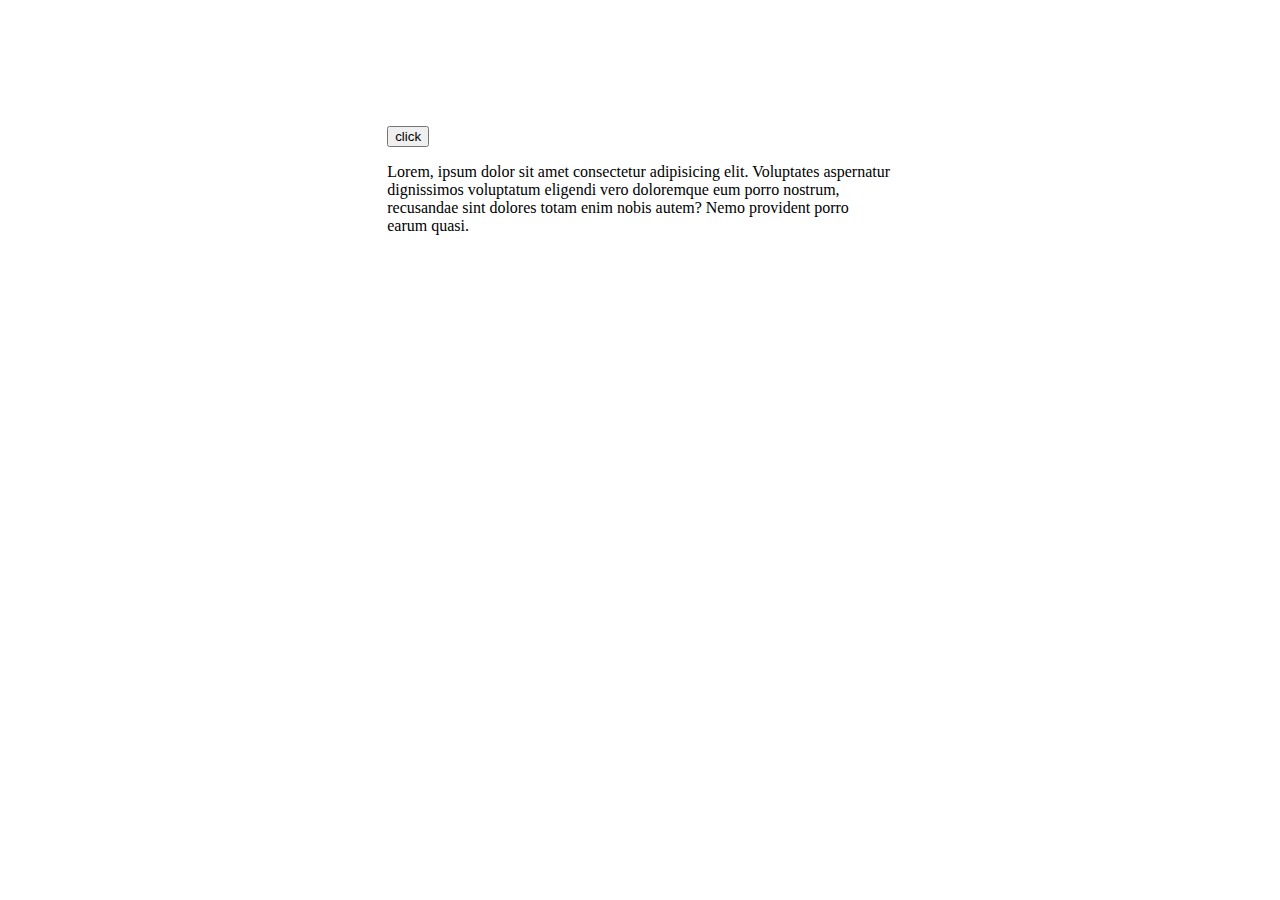
<file: task-01/index.html>
<!DOCTYPE html>
<html lang="en">
  <head>
    <meta name="description" content="tutorial" />
    <meta name="keywords" content="HTML, CSS" />
    <meta name="author" content="Mehmet" />
    <meta charset="UTF-8" />
    <meta http-equiv="X-UA-Compatible" content="IE=edge" />
    <meta name="viewport" content="width=device-width, initial-scale=1.0" />
    <link rel="stylesheet" href="style.css" />
    <script src="./main.js" defer></script>
    <title>Title-Site</title>
  </head>
  <body>
    <!-- Make page where user can click a button that changes
    font family,
    font size,
    and color of the paragraph text
     - https://github.com/edwardtanguay/livecoding-2022-03-28-tasks -->

    <main>
      <button>click</button>
      <p>
        Lorem, ipsum dolor sit amet consectetur adipisicing elit. Voluptates
        aspernatur dignissimos voluptatum eligendi vero doloremque eum porro
        nostrum, recusandae sint dolores totam enim nobis autem? Nemo provident
        porro earum quasi.
      </p>
    </main>
  </body>
</html>
</file>
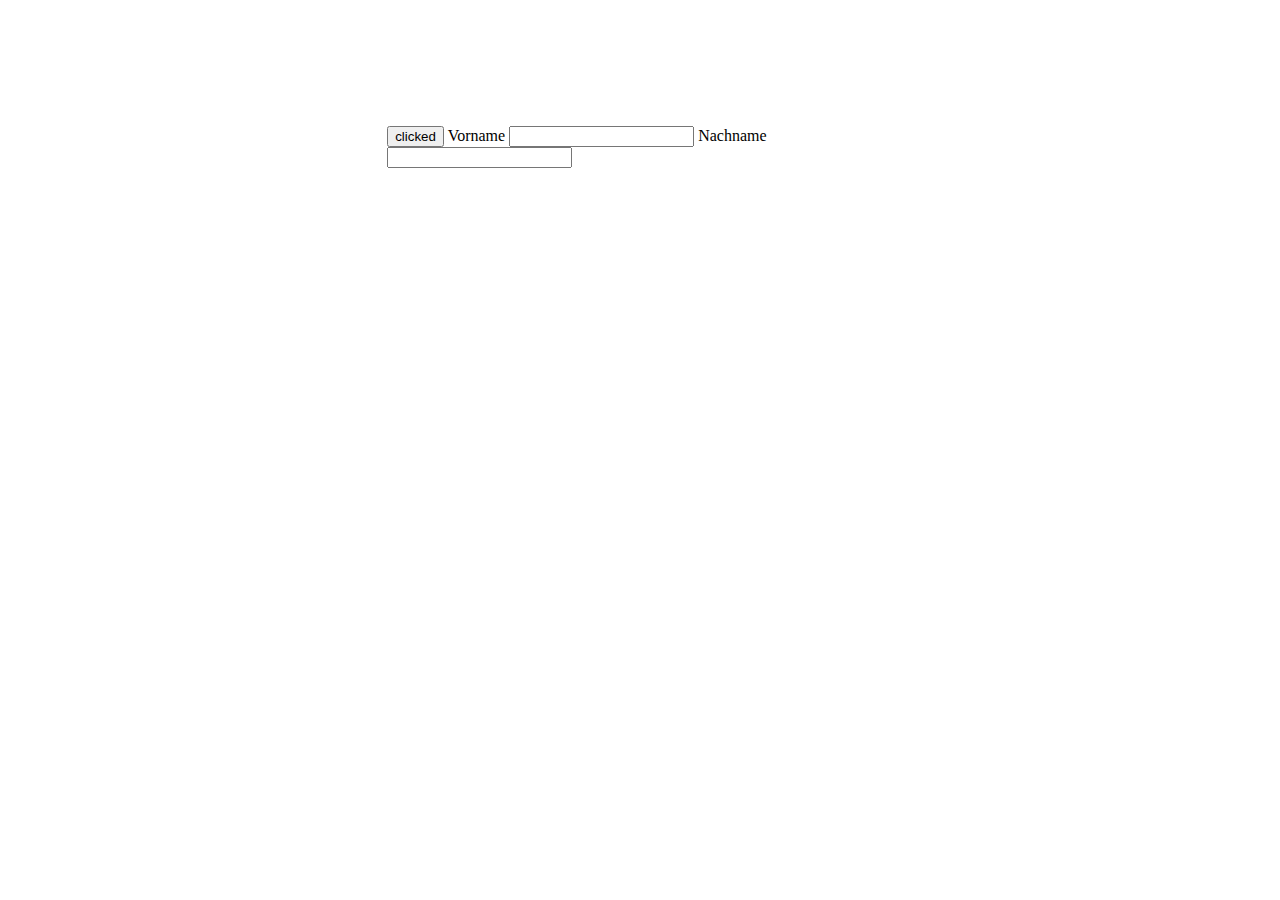
<file: task-02/index.html>
<!DOCTYPE html>
<html lang="en">
  <head>
    <meta name="description" content="tutorial" />
    <meta name="keywords" content="HTML, CSS" />
    <meta name="author" content="Mehmet" />
    <meta charset="UTF-8" />
    <meta http-equiv="X-UA-Compatible" content="IE=edge" />
    <meta name="viewport" content="width=device-width, initial-scale=1.0" />
    <link rel="stylesheet" href="style.css" />
    <script src="./main.js" defer></script>
    <title>Title-Site</title>
  </head>
  <body>
    <!-- Make a page with a form that
    has First Name and Last Name, when button is clicked,
    first and last name are displayed on page
    - https://github.com/edwardtanguay/livecoding-2022-03-28-tasks/blob/master/firstLastName.html -->
    <main>
      <form>
        <button>clicked</button>
        <label for="firstname">Vorname</label>
        <input type="text" id="fname" />
        <label for="lastname">Nachname</label>
        <input type="text" id="lname" />
        <p></p>
      </form>
    </main>
  </body>
</html>
</file>
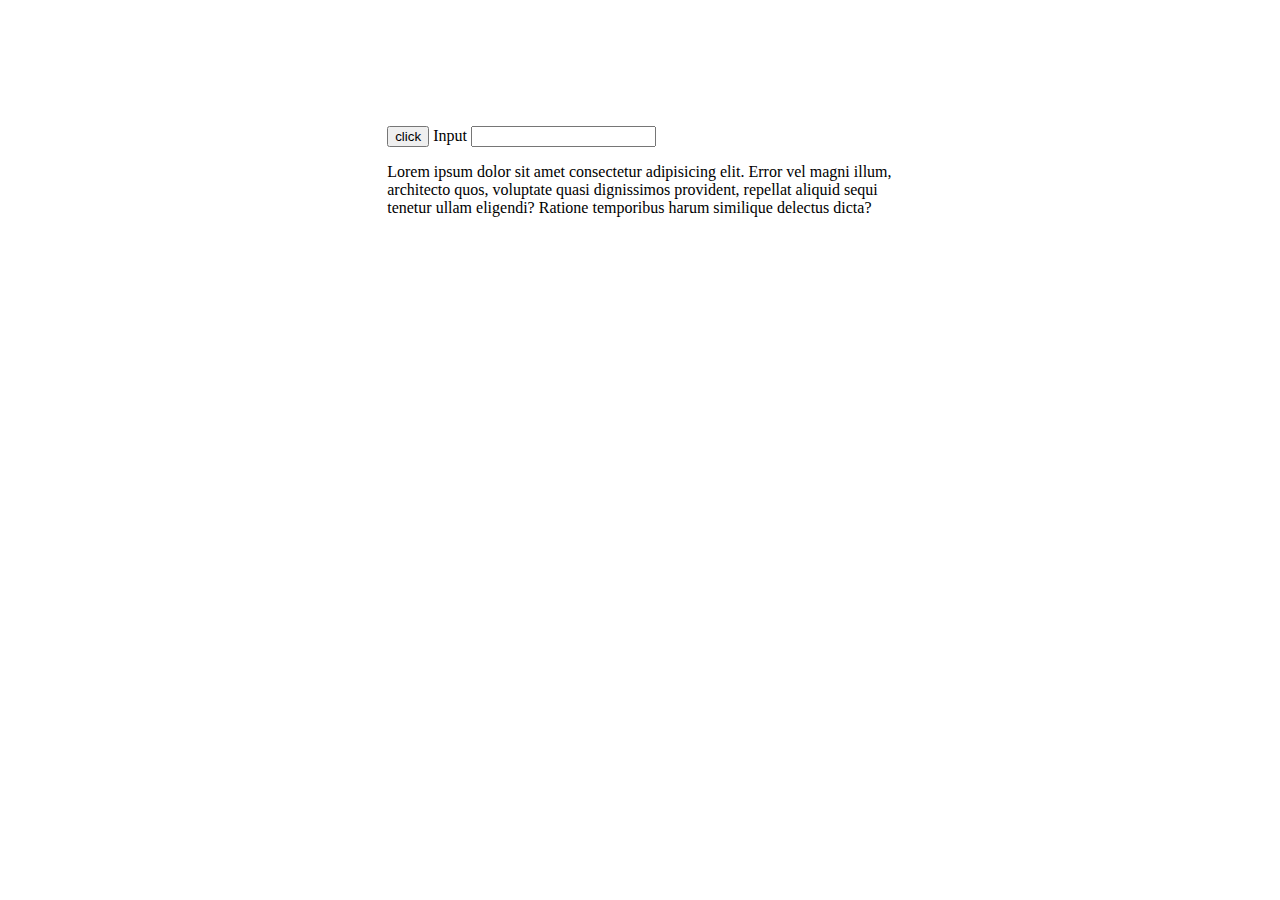
<file: task-03/index.html>
<!DOCTYPE html>
<html lang="en">
  <head>
    <meta name="description" content="tutorial" />
    <meta name="keywords" content="HTML, CSS" />
    <meta name="author" content="Mehmet" />
    <meta charset="UTF-8" />
    <meta http-equiv="X-UA-Compatible" content="IE=edge" />
    <meta name="viewport" content="width=device-width, initial-scale=1.0" />
    <link rel="stylesheet" href="style.css" />
    <script src="./main.js" defer></script>
    <title>Title-Site</title>
  </head>
  <body>
    <!-- Make a page where when user clicks in input field,
     it changes the background of a paragraph
     - https://github.com/edwardtanguay/livecoding-2022-03-28-tasks/blob/master/changeBackground.html -->
    <main>
      <form>
        <button>click</button>
        <label for="input">Input</label>
        <input type="text" id="input" />
        <p>
          Lorem ipsum dolor sit amet consectetur adipisicing elit. Error vel
          magni illum, architecto quos, voluptate quasi dignissimos provident,
          repellat aliquid sequi tenetur ullam eligendi? Ratione temporibus
          harum similique delectus dicta?
        </p>
      </form>
    </main>
  </body>
</html>
</file>
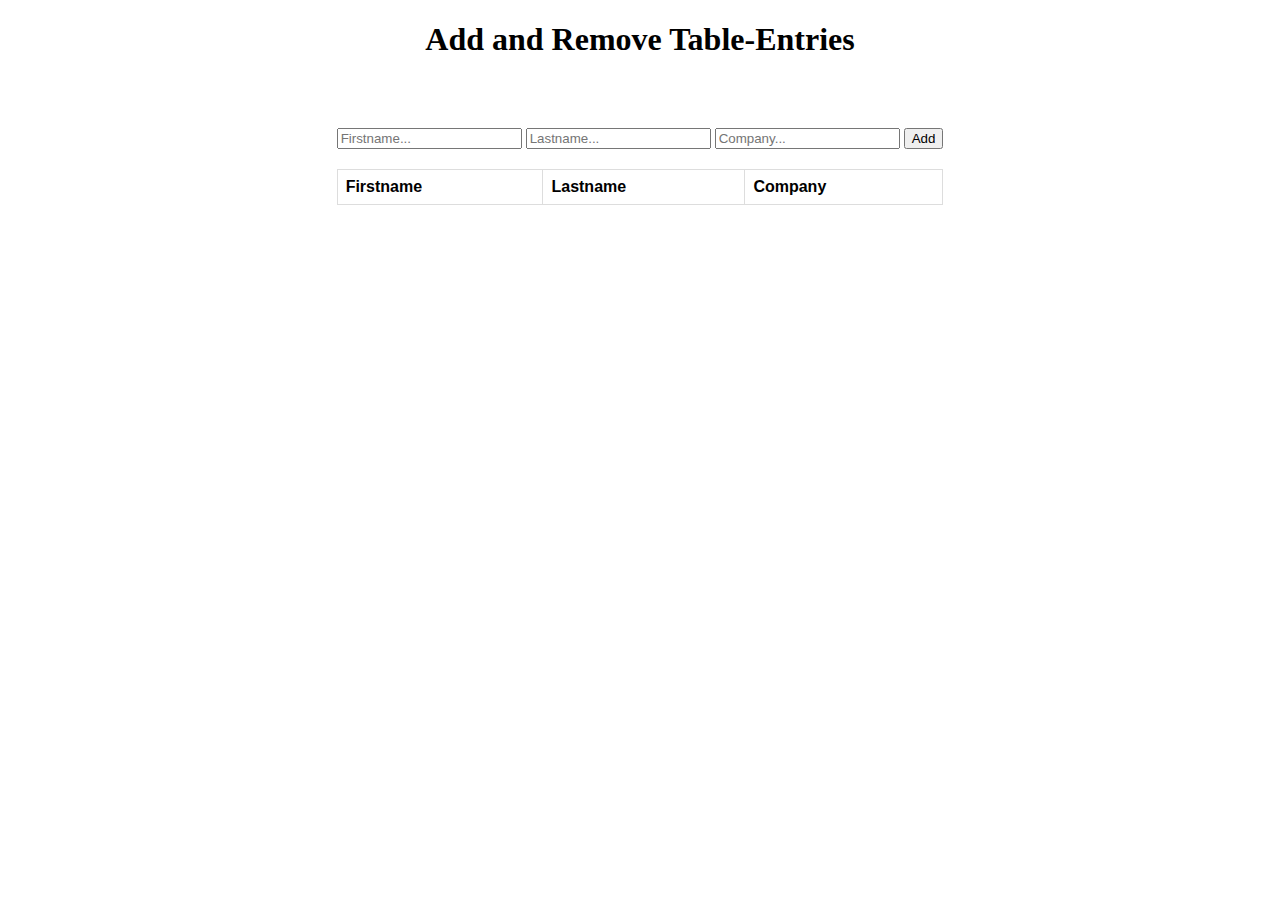
<file: task-05/index.html>
<!DOCTYPE html>
<html lang="en">
  <head>
    <meta name="description" content="tutorial" />
    <meta name="keywords" content="HTML, CSS" />
    <meta name="author" content="Mehmet" />
    <meta charset="UTF-8" />
    <meta http-equiv="X-UA-Compatible" content="IE=edge" />
    <meta name="viewport" content="width=device-width, initial-scale=1.0" />
    <link rel="stylesheet" href="style.css" />
    <script src="./main.js" defer></script>
    <title>Title-Site</title>
  </head>
  <body>
    <!-- Make a page with a button that adds a row to a table,
    each row has an edit button which allows you to change the value
    of each cell in the row - hint: insertRow, insertCell
    - https://github.com/edwardtanguay/livecoding-2022-03-28-tasks/blob/master/table.html -->
    <h1>Add and Remove Table-Entries</h1>

    <main>
      <div class="container">
        <input id="inputFirstName" type="text" placeholder="Firstname..." />
        <input id="inputLastName" type="text" placeholder="Lastname..." />
        <input id="inputCompany" type="text" placeholder="Company..." />
        <button>Add</button>
        <table>
          <tr>
            <th>Firstname</th>
            <th>Lastname</th>
            <th>Company</th>
          </tr>
        </table>
      </div>
    </main>
  </body>
</html>
</file>
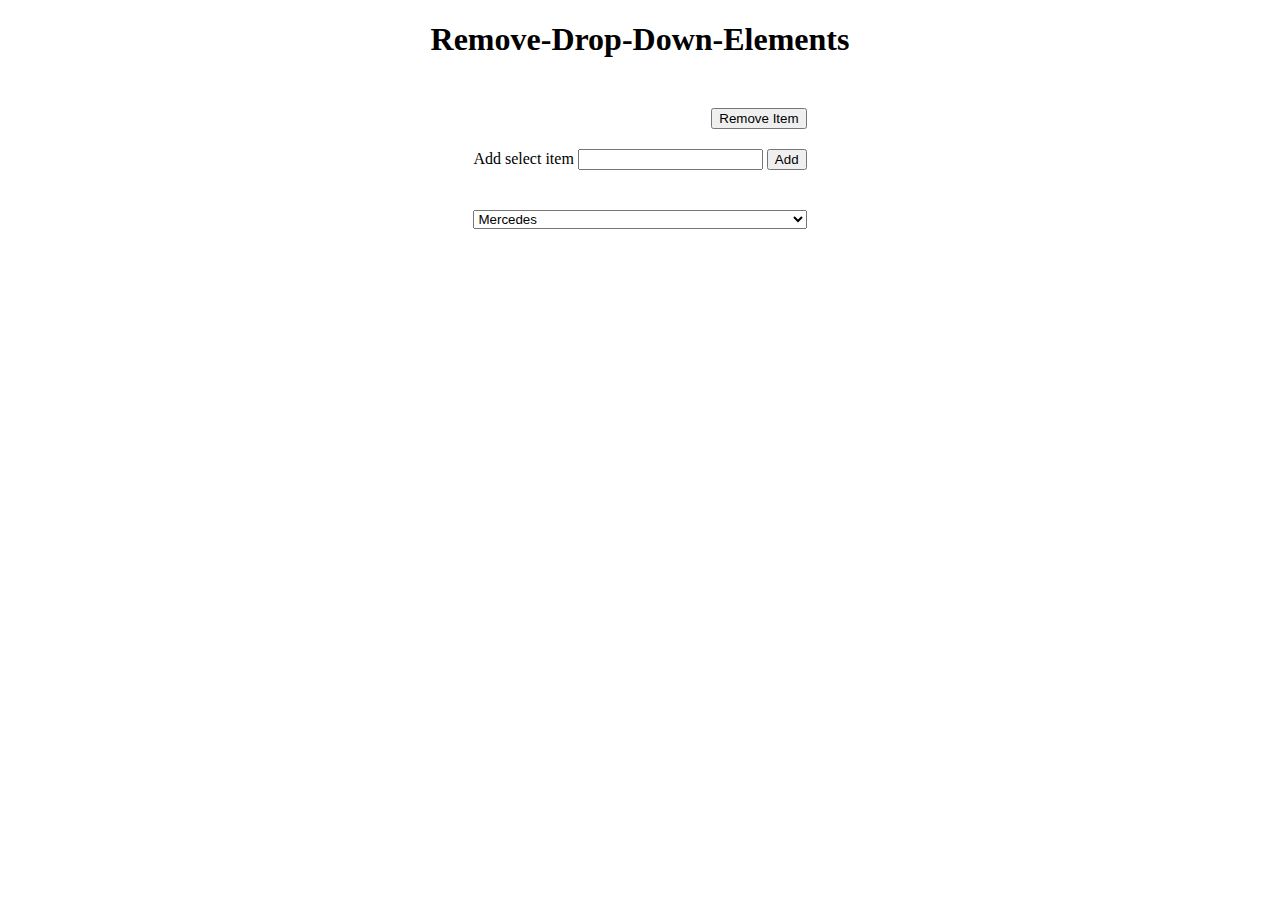
<file: task-06/index.html>
<!DOCTYPE html>
<html lang="en">
  <head>
    <meta name="description" content="tutorial" />
    <meta name="keywords" content="HTML, CSS" />
    <meta name="author" content="Mehmet" />
    <meta charset="UTF-8" />
    <meta http-equiv="X-UA-Compatible" content="IE=edge" />
    <meta name="viewport" content="width=device-width, initial-scale=1.0" />
    <link rel="stylesheet" href="style.css" />
    <script src="./main.js" defer></script>
    <title>Title-Site</title>
  </head>
  <body>
    <!-- Make a dropdown control with numerous entries,
    make a button which removes the currently selected entry
    - hint: x.remove(x.selectedIndex);
    - https://github.com/edwardtanguay/livecoding-2022-03-28-tasks/blob/master/dropdown.html -->
    <h1>Remove-Drop-Down-Elements</h1>
    <main>
      <div class="container">
        <div id="div">
          <button id="removeBtn">Remove Item</button>
        </div>
        <div id="div2">
          <label>Add select item</label>
          <input type="text" />
          <button id="add">Add</button>
        </div>
        <select name="cars" id="carDropDown">
          <option value="mercedes">Mercedes</option>
          <option value="volkswagen">Volkswagen</option>
          <option value="bmw">BMW</option>
          <option value="skoda">Skoda</option>
          <option value="audi">Audi</option>
          <option value="renault">Renault</option>
          <option value="opel">Opel</option>
        </select>
      </div>
    </main>
  </body>
</html>
</file>
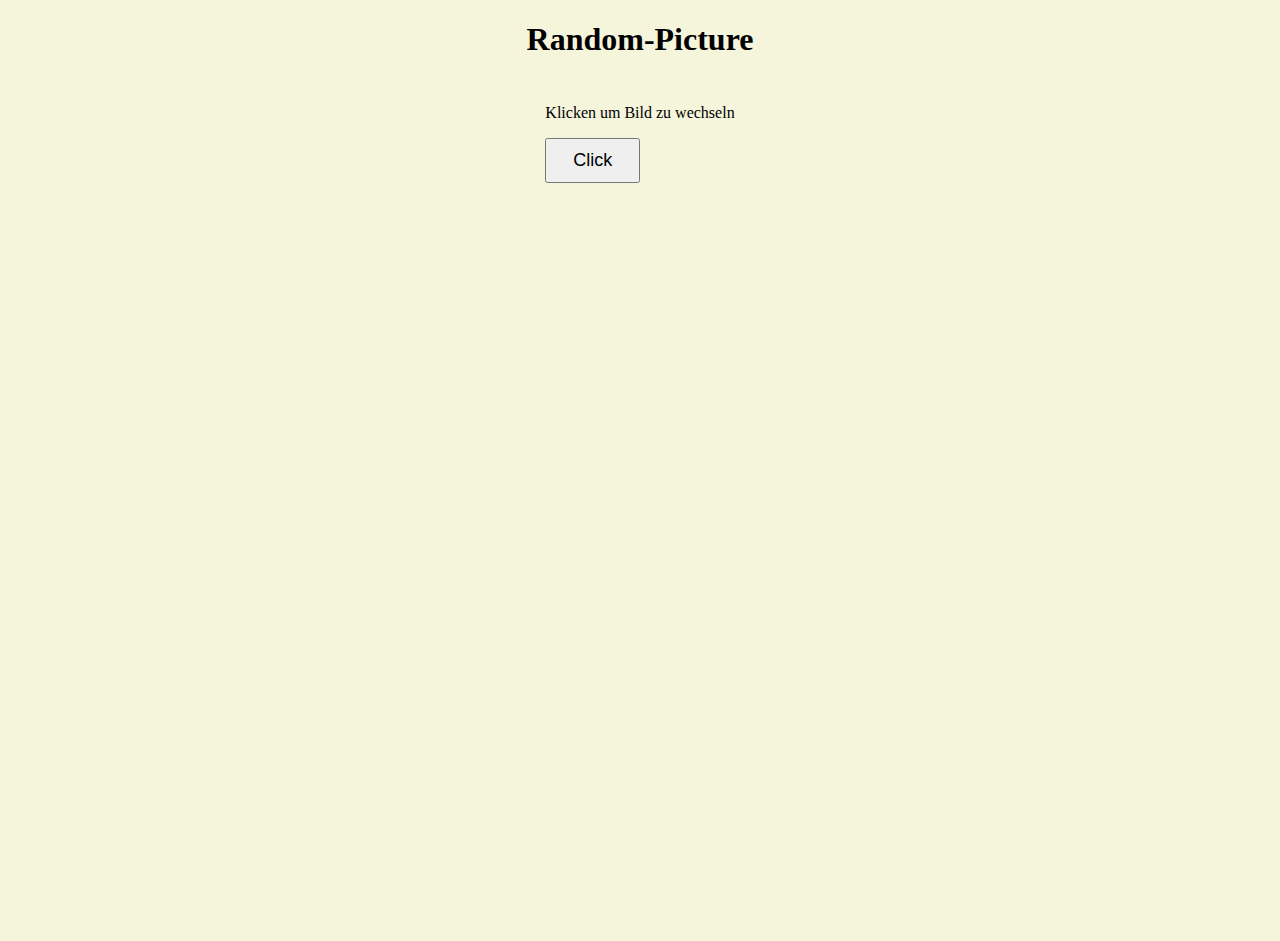
<file: task-07/index.html>
<!DOCTYPE html>
<html lang="en">
  <head>
    <meta name="description" content="tutorial" />
    <meta name="keywords" content="HTML, CSS" />
    <meta name="author" content="Mehmet" />
    <meta charset="UTF-8" />
    <meta http-equiv="X-UA-Compatible" content="IE=edge" />
    <meta name="viewport" content="width=device-width, initial-scale=1.0" />
    <link rel="stylesheet" href="style.css" />
    <script src="./main.js" defer></script>
    <title>Title-Site</title>
  </head>
  <body>
    <!-- Create a page that has a button which displays a random photo
    - https://github.com/edwardtanguay/livecoding-2022-03-28-tasks/blob/master/randomPhoto/index.html -->
    <header>
      <h1>Random-Picture</h1>
    </header>
    <main>
      <div>
        <p>Klicken um Bild zu wechseln</p>
        <button>Click</button>
      </div>
      <div class="image"></div>
    </main>
  </body>
</html>
</file>
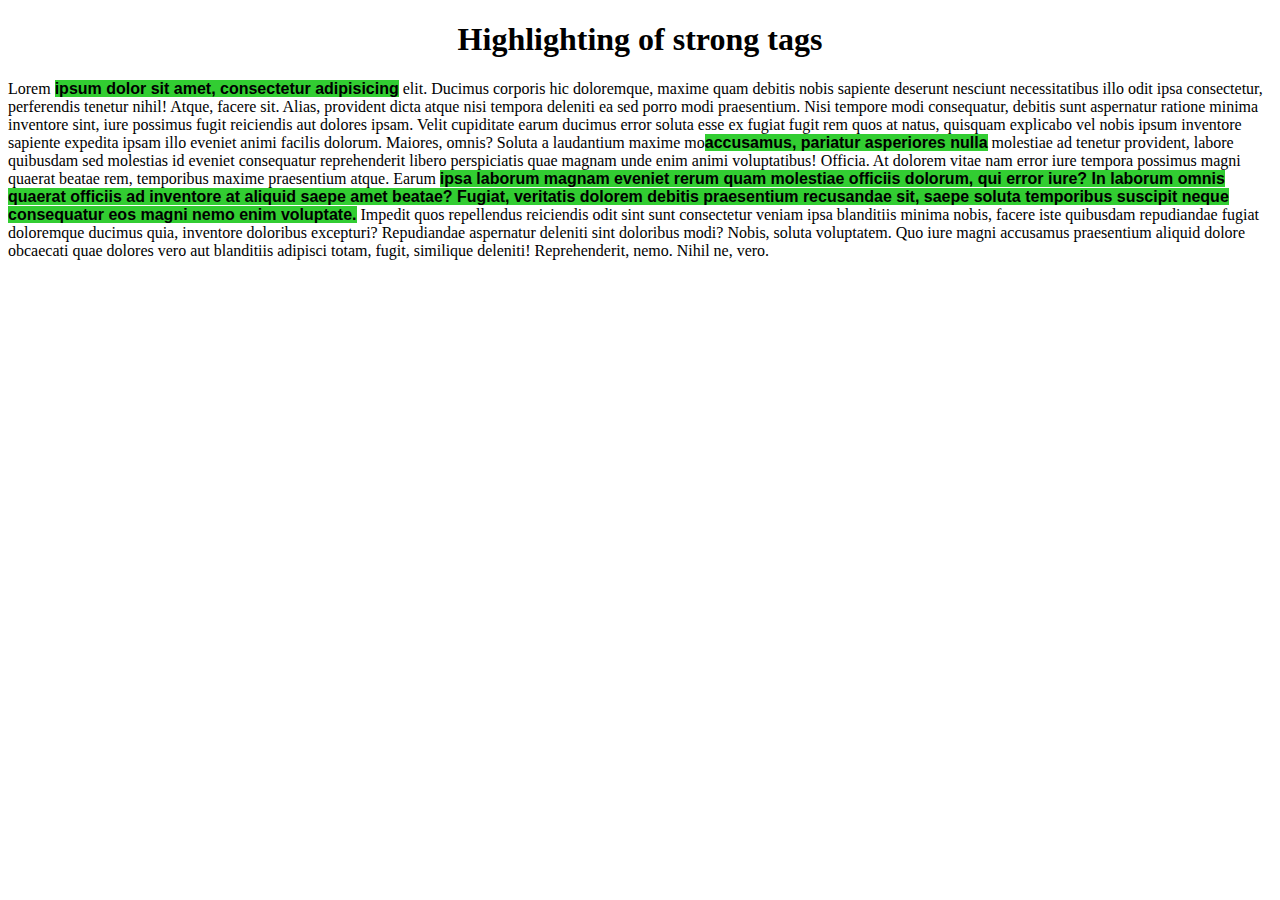
<file: task-08/index.html>
<!DOCTYPE html>
<html lang="en">
  <head>
    <meta name="description" content="tutorial" />
    <meta name="keywords" content="HTML, CSS" />
    <meta name="author" content="Mehmet" />
    <meta charset="UTF-8" />
    <meta http-equiv="X-UA-Compatible" content="IE=edge" />
    <meta name="viewport" content="width=device-width, initial-scale=1.0" />
    <link rel="stylesheet" href="style.css" />
    <script src="./main.js" defer></script>
    <title>Title-Site</title>
  </head>
  <body>
    <!-- Create a page that has a button that toggles the highlighting
     of strong tags on the page -->
    <h1>Highlighting of strong tags</h1>
    <main>
      Lorem <strong> ipsum dolor sit amet, consectetur adipisicing</strong> elit. Ducimus corporis
      hic doloremque, maxime quam debitis nobis sapiente deserunt nesciunt
      necessitatibus illo odit ipsa consectetur, perferendis tenetur nihil!
      Atque, facere sit. Alias, provident dicta atque nisi tempora deleniti ea
      sed porro modi praesentium. Nisi tempore modi consequatur, debitis sunt
      aspernatur ratione minima inventore sint, iure possimus fugit reiciendis
      aut dolores ipsam. Velit cupiditate earum ducimus error soluta esse ex
      fugiat fugit rem quos at natus, quisquam explicabo vel nobis ipsum
      inventore sapiente expedita ipsam illo eveniet animi facilis dolorum.
      Maiores, omnis? Soluta a laudantium maxime mo<strong>accusamus, pariatur
      asperiores nulla</strong>  molestiae ad tenetur provident, labore quibusdam sed
      molestias id eveniet consequatur reprehenderit libero perspiciatis quae
      magnam unde enim animi voluptatibus! Officia. At dolorem vitae nam error
      iure tempora possimus magni quaerat beatae rem, temporibus maxime
      praesentium atque. Earum <strong> ipsa laborum magnam eveniet rerum quam
      molestiae officiis dolorum, qui error iure? In laborum omnis quaerat
      officiis ad inventore at aliquid saepe amet beatae? Fugiat, veritatis
      dolorem debitis praesentium recusandae sit, saepe soluta temporibus
      suscipit neque consequatur eos magni nemo enim voluptate.</strong> Impedit quos
      repellendus reiciendis odit sint sunt consectetur veniam ipsa blanditiis
      minima nobis, facere iste quibusdam repudiandae fugiat doloremque ducimus
      quia, inventore doloribus excepturi? Repudiandae aspernatur deleniti sint
      doloribus modi? Nobis, soluta voluptatem. Quo iure magni accusamus
      praesentium aliquid dolore obcaecati quae dolores vero aut blanditiis
      adipisci totam, fugit, similique deleniti! Reprehenderit, nemo. Nihil
      ne, vero.
  </body>
</html>
</file>
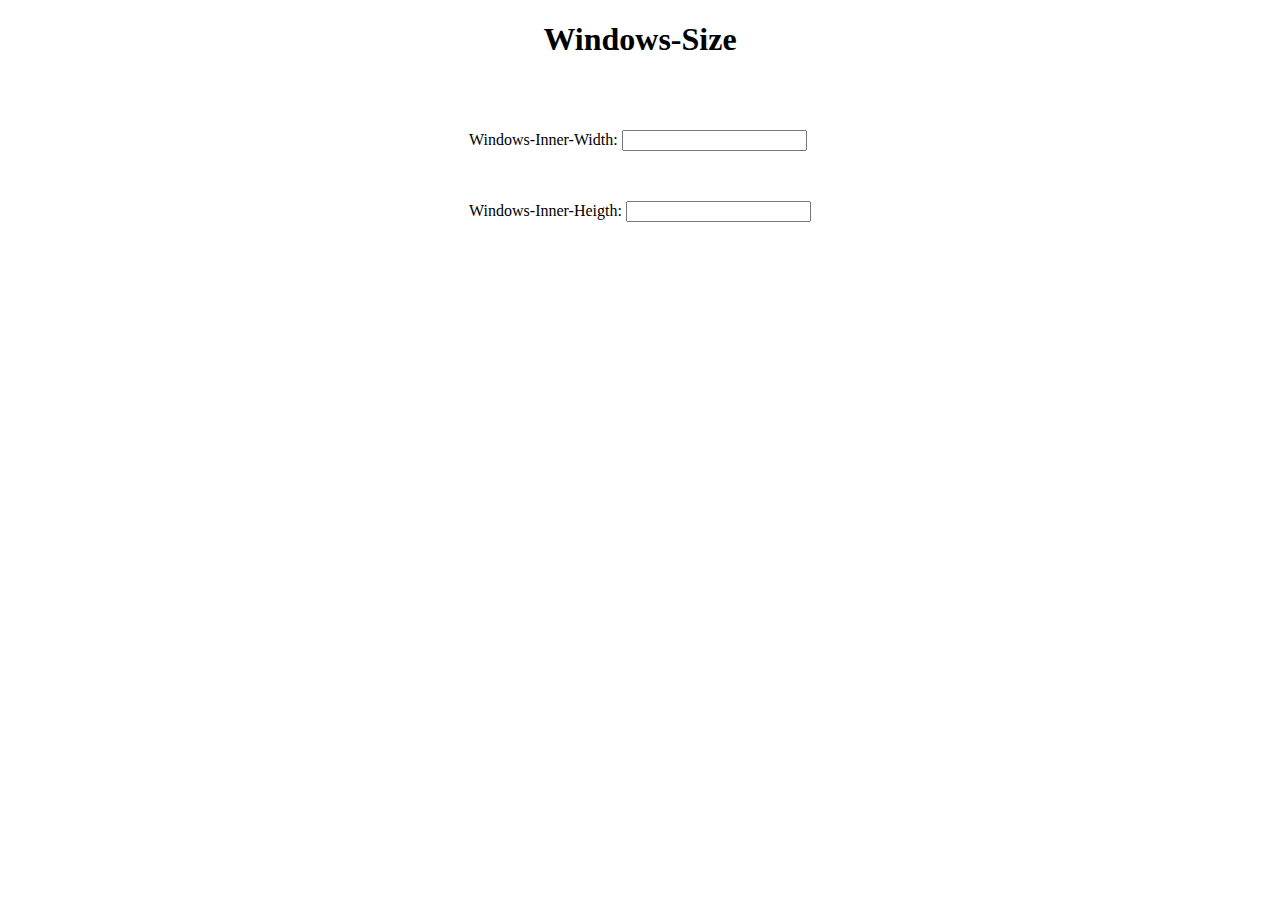
<file: task-09/index.html>
<!DOCTYPE html>
<html lang="en">
  <head>
    <meta name="description" content="tutorial" />
    <meta name="keywords" content="HTML, CSS" />
    <meta name="author" content="Mehmet" />
    <meta charset="UTF-8" />
    <meta http-equiv="X-UA-Compatible" content="IE=edge" />
    <meta name="viewport" content="width=device-width, initial-scale=1.0" />
    <link rel="stylesheet" href="style.css" />
    <script src="./main.js" defer></script>
    <title>Title-Site</title>
  </head>
  <body>
    <!-- Create a page that shows the current width and height of the window as it is
    resized - hint: let w = document.documentElement.clientWidth; let h =
    document.documentElement.clientHeight; -->
    <h1>Windows-Size</h1>
    <main>
      <div class="container">
        <div class="box">
          <label for="windows.innerWidth">Windows-Inner-Width: </label>
          <input type="number" id="innerWidth" />
        </div>
        <div>
          <label for="windows.innerHeigth">Windows-Inner-Heigth: </label>
          <input type="number" id="innerHeigth" />
        </div>
      </div>
    </main>
  </body>
</html>
</file>
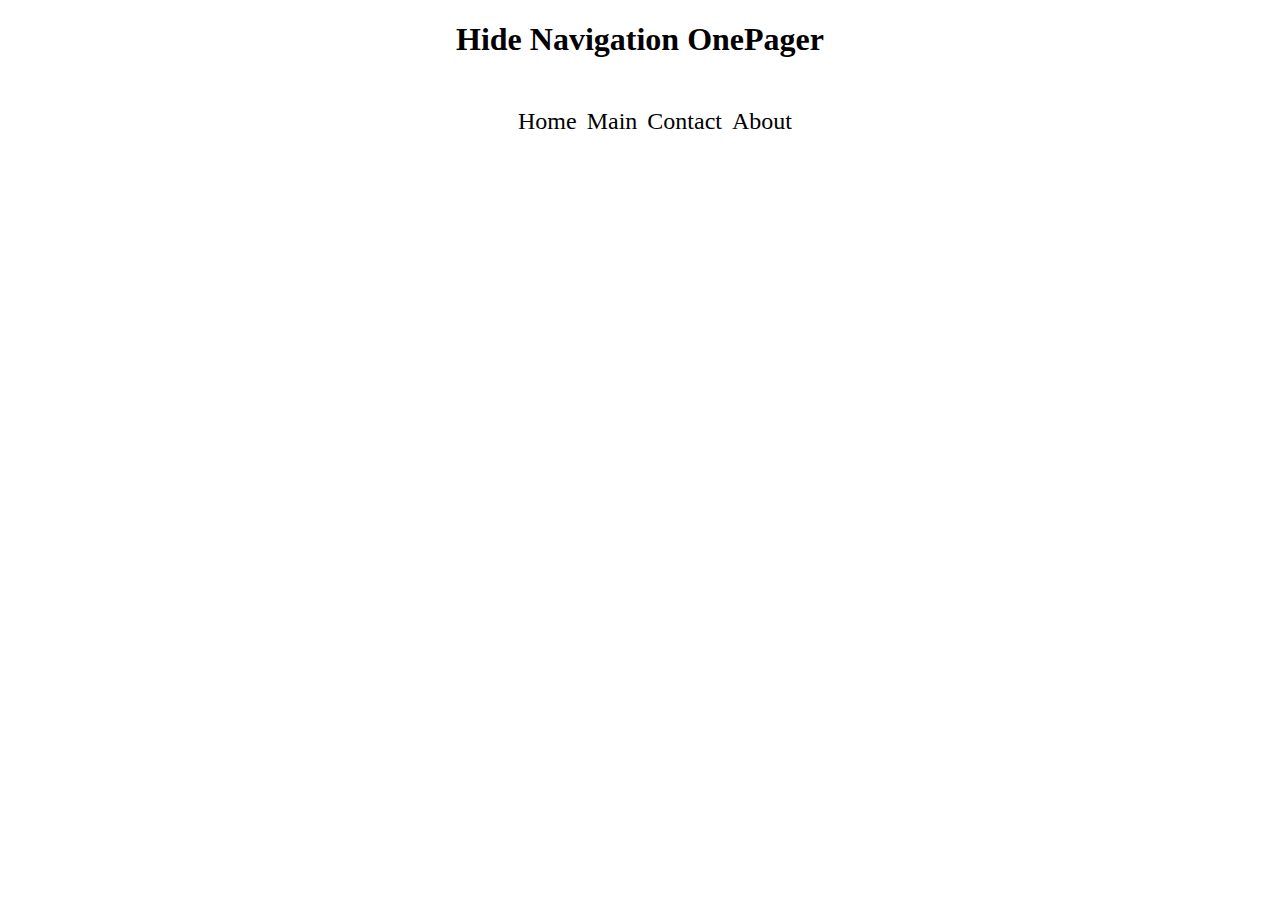
<file: task-10/index.html>
<!DOCTYPE html>
<html lang="en">
  <head>
    <meta name="description" content="tutorial" />
    <meta name="keywords" content="HTML, CSS" />
    <meta name="author" content="Mehmet" />
    <meta charset="UTF-8" />
    <meta http-equiv="X-UA-Compatible" content="IE=edge" />
    <meta name="viewport" content="width=device-width, initial-scale=1.0" />
    <link rel="stylesheet" href="style.css" />
    <script src="./main.js" defer></script>
    <title>Title-Site</title>
  </head>
  <body>
    <!-- Make a JS/DOM single-page-application 
    site which has a navigation menu at the top
    with the names of pages, and each time you click a page name,
    it shows the appropriate page
    - https://github.com/edwardtanguay/livecoding-2022-03-28-tasks/blob/master/spa/index.html -->

    <header><h1>Hide Navigation OnePager</h1></header>
    <nav>
      <ul>
        <li id="navHome">Home</li>
        <li id="navMain">Main</li>
        <li id="navContact">Contact</li>
        <li id="navAbout">About</li>
      </ul>
    </nav>
    <main>
      <section class="section home">
        <h2>Home</h2>
        <p>
          Lorem ipsum dolor sit, amet consectetur adipisicing elit. Facilis,
          perferendis ab qui consequatur velit ut sint incidunt quibusdam nisi,
          sapiente rerum neque placeat iure suscipit! Numquam iusto vitae
          repudiandae porro?Lorem ipsum dolor sit amet consectetur, adipisicing
          elit. Cumque minus sint similique dolorem tempore laudantium, unde
          repellendus! Excepturi dicta dolorum veniam magnam, sed error tempora
          delectus facilis hic vero consequatur?
        </p>
      </section>
      <section class="section main">
        <h2>Main</h2>
        <p>
          Lorem ipsum dolor sit, amet consectetur adipisicing elit. Facilis,
          perferendis ab qui consequatur velit ut sint incidunt quibusdam nisi,
          sapiente rerum neque placeat iure suscipit! Numquam iusto vitae
          repudiandae porro?Lorem ipsum dolor sit amet consectetur adipisicing
          elit. Voluptatibus culpa eaque optio, sequi maiores voluptatem ea
          fugiat quisquam! Quia laboriosam neque atque consequuntur repellat
          maiores delectus a eaque quae ullam!
        </p>
      </section>
      <section class="section contact">
        <h2>Contact</h2>
        <p>
          Lorem ipsum dolor sit, amet consectetur adipisicing elit. Facilis,
          perferendis ab qui consequatur velit ut sint incidunt quibusdam nisi,
          sapiente rerum neque placeat iure suscipit! Numquam iusto vitae
          repudiandae porro?Lorem ipsum dolor sit amet consectetur adipisicing
          elit. Totam expedita ullam fugit non ratione neque, in nesciunt
          laudantium, quidem, ex perferendis facilis. Sapiente culpa soluta at
          quas asperiores reiciendis dolorum.
        </p>
      </section>
      <section class="section about">
        <h2>About</h2>
        <p>
          Lorem ipsum dolor sit, amet consectetur adipisicing elit. Facilis,
          perferendis ab qui consequatur velit ut sint incidunt quibusdam nisi,
          sapiente rerum neque placeat iure suscipit! Numquam iusto vitae
          repudiandae porro?Lorem, ipsum dolor sit amet consectetur adipisicing
          elit. Dolorem quae alias rerum consectetur dolorum! A expedita hic
          fuga quod dolorem! Voluptatibus illo temporibus, distinctio culpa sunt
          ipsam dolorem vel iure?
        </p>
      </section>
    </main>
  </body>
</html>
</file>
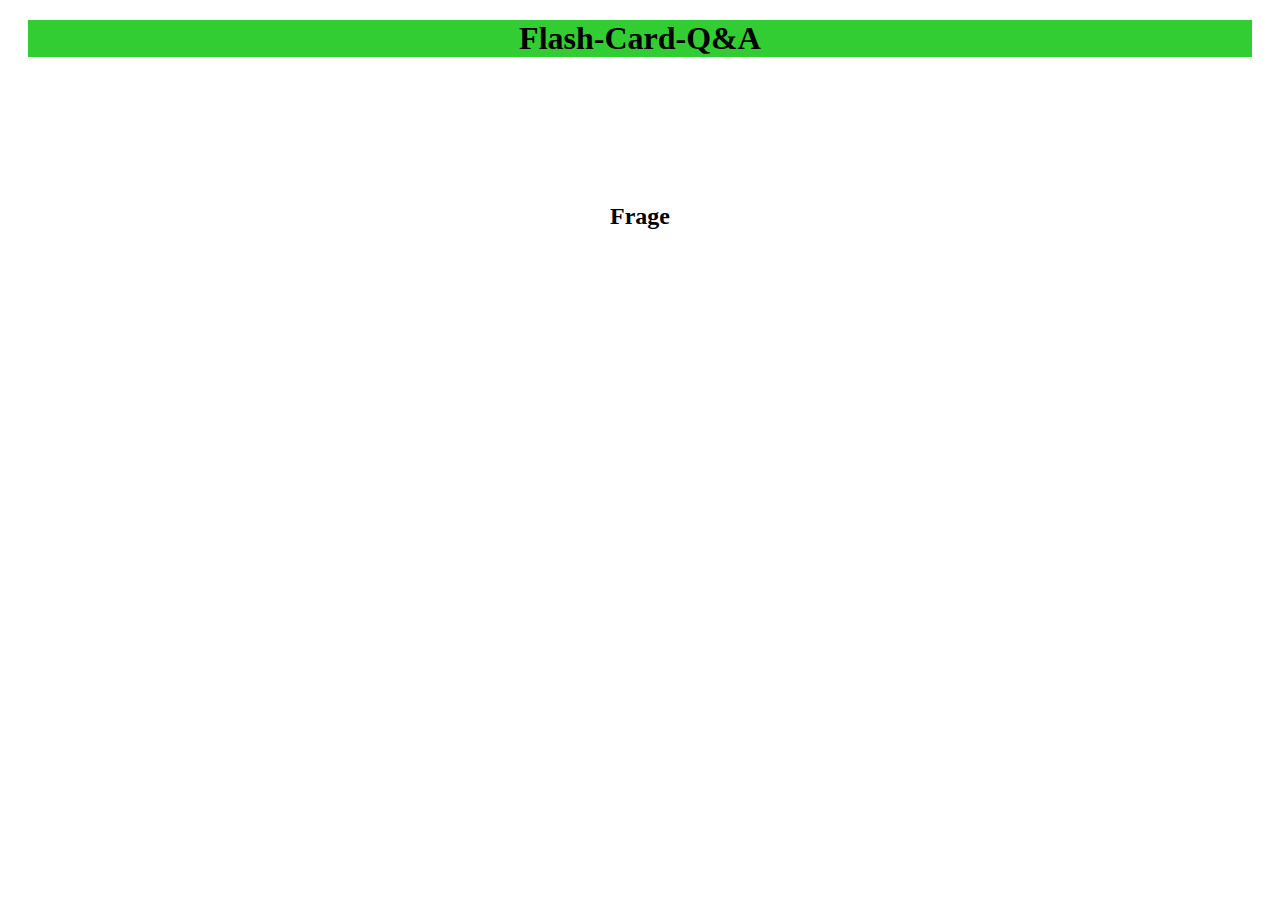
<file: task-11/index.html>
<!DOCTYPE html>
<html lang="en">
  <head>
    <meta name="description" content="tutorial" />
    <meta name="keywords" content="HTML, CSS" />
    <meta name="author" content="Mehmet" />
    <meta charset="UTF-8" />
    <meta http-equiv="X-UA-Compatible" content="IE=edge" />
    <meta name="viewport" content="width=device-width, initial-scale=1.0" />
    <link rel="stylesheet" href="style.css" />
    <script src="./main.js" defer></script>
    <title>Flash-Card-Q&A</title>
  </head>
  <body>
    <header><h1>Flash-Card-Q&A</h1></header>
    <main>
      <div class="questionBox">
       
      </div>
    </main>
  </body>
</html>
</file>
<file: task-01/style.css>
main {
  margin-left: auto;
  margin-right: auto;
  margin-top: 10%;
  width: 40%;
}
</file>
<file: task-02/style.css>
main {
  margin-left: auto;
  margin-right: auto;
  margin-top: 10%;
  width: 40%;
}
</file>
<file: task-03/style.css>
main {
  margin-left: auto;
  margin-right: auto;
  margin-top: 10%;
  width: 40%;
}
</file>
<file: task-05/style.css>
h1 {
  text-align: center;
}

main {
  margin-top: 70px;
  display: flex;
  justify-content: center;
}

table {
  margin-top: 20px;
  font-family: arial, sans-serif;
  border-collapse: collapse;
  width: 100%;
}

td,
th {
  border: 1px solid #dddddd;
  text-align: left;
  padding: 8px;
}

tr:nth-child(even) {
  background-color: #dddddd;
}

.tdText {
  border: none;
  font-size: 16px;
}
</file>
<file: task-06/style.css>
h1 {
  text-align: center;
}

main {
  margin-top: 50px;
  display: flex;
  justify-content: center;
}

.container {
  display: flex;
  flex-direction: column;
}

#div {
  align-self: flex-end;
}

#div2 {
  margin-bottom: 20px;
}
button {
  margin-bottom: 20px;
}

#carDropDown {
  width: 100%;
}
</file>
<file: task-07/style.css>
h1 {
  text-align: center;
}

body {
  background-color: beige;
}

main {
  margin-top: 30px;
  display: flex;

  flex-direction: column;
}
main div {
  align-self: center;
}

button {
  width: 50%;
  align-self: center;
  font-size: large;
  font-weight: 400;
  padding: 10px 20px;
}

.image {
  margin-top: 30px;
  width: 80%;
  min-height: 80vh;
}
</file>
<file: task-08/style.css>
h1 {
  text-align: center;
}
</file>
<file: task-09/style.css>
h1 {
  text-align: center;
}

main {
  display: flex;
  justify-content: center;
}

.container {
  display: flex;
  flex-direction: column;
}

.box {
  margin-bottom: 50px;
  margin-top: 50px;
}
</file>
<file: task-10/style.css>
h1 {
  text-align: center;
}

nav ul {
  display: flex;
  justify-content: center;
  margin-top: 50px;
}

nav ul li {
  list-style: none;
  margin-right: 10px;
  font-size: x-large;
  cursor: pointer;
}

main {
  display: flex;
  flex-direction: column;

  max-width: 700px;
  margin-left: 50px;
  margin-top: 50px;
}

.section {
  background-color: rgb(59, 59, 59);
  color: azure;
  padding: 0 20px;
}
</file>
<file: task-11/style.css>
header h1 {
  text-align: center;
  margin: 20px 20px;
  background-color: limegreen;
}

main {
  display: flex;
  justify-content: center;
  margin-top: 10%;
  flex-direction: column;
}

.questionBox {
  align-self: center;
  display: flex;
  flex-direction: column;
  font-size: large;
  background-color: #eee;
  padding: 0 10px;
  border-radius: 5px;
}

body > main > h2 {
  cursor: pointer;
  align-self: center;
}

#pQuestion > p:nth-child(1) {
  border: 2px solid black;
  padding: 0 10px;
  border-radius: 5px;
}

#pQuestion > p:nth-child(2) {
  border: 2px solid black;
  padding: 0 10px;
  border-radius: 5px;
}
</file>
